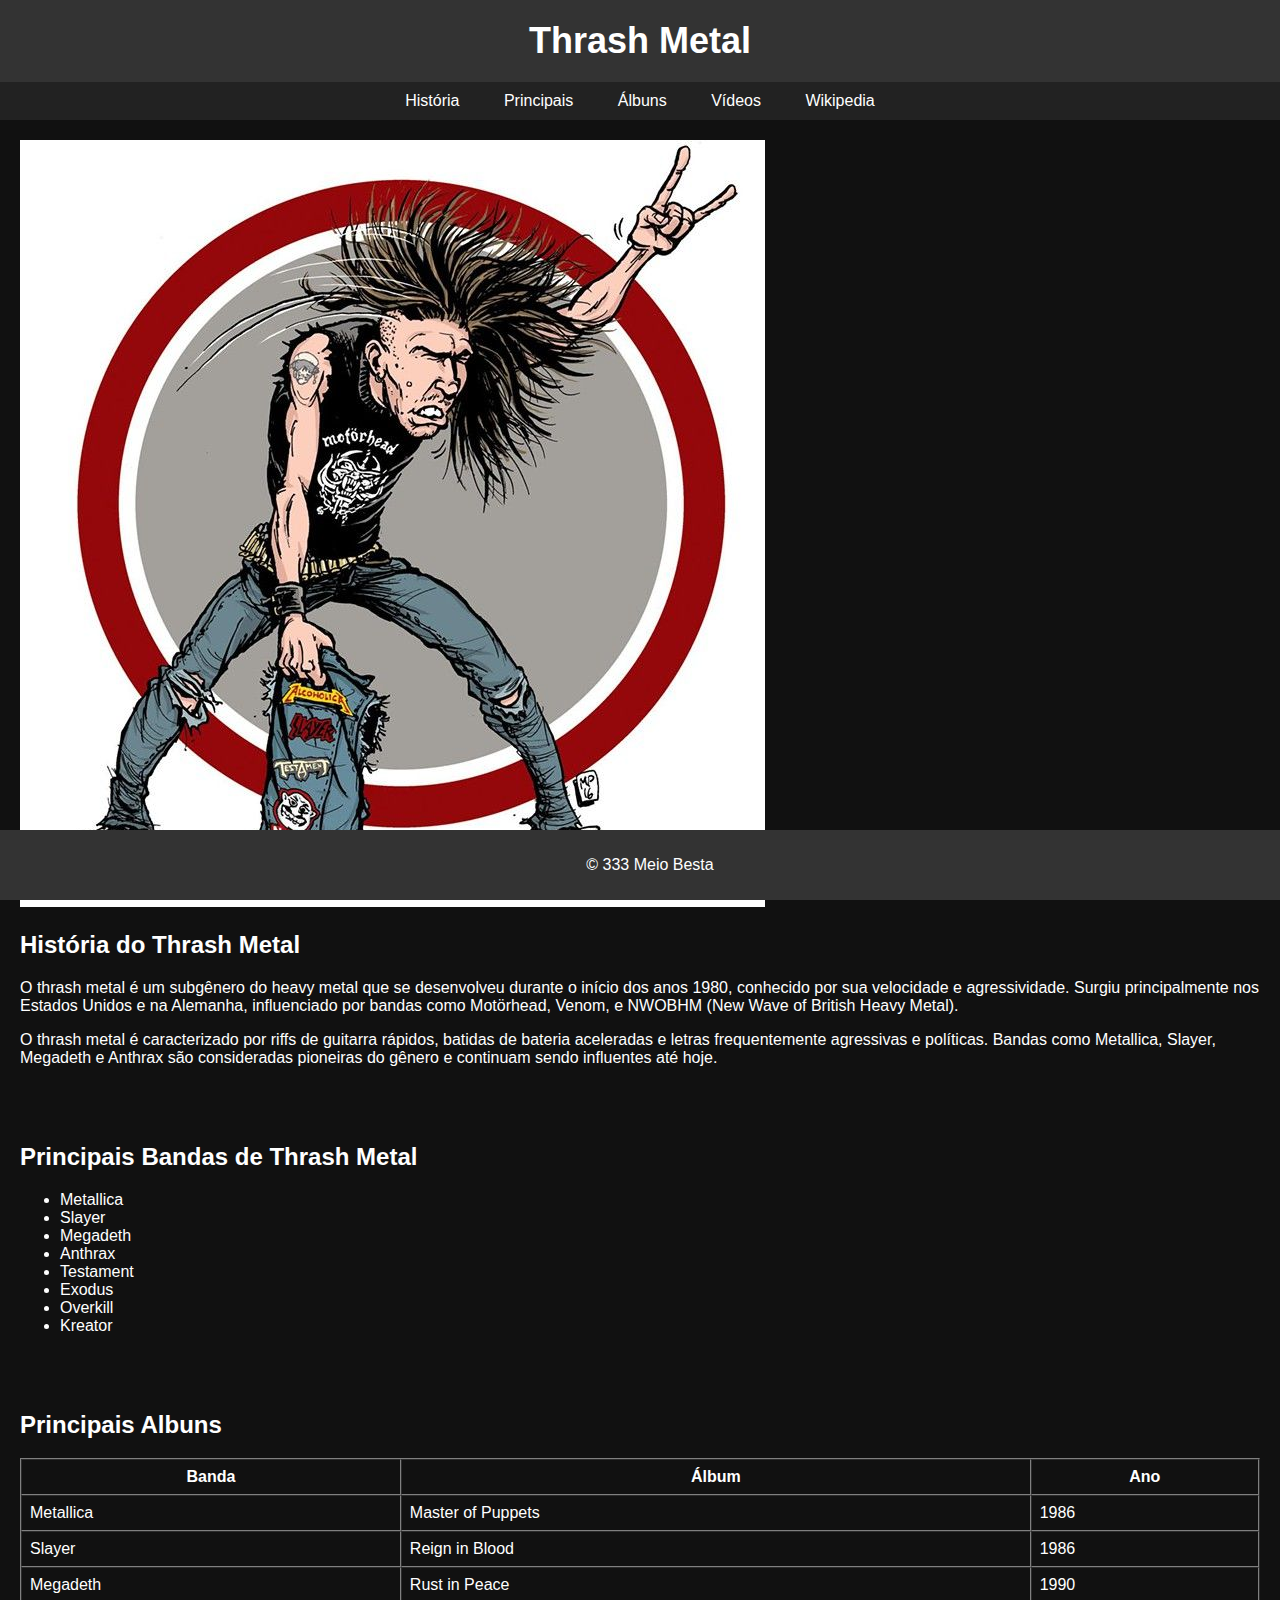
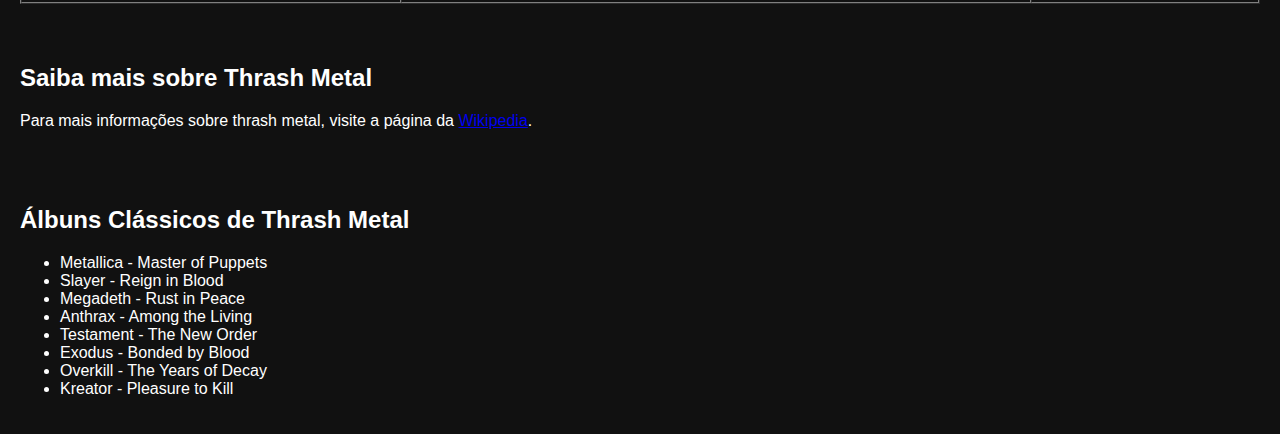
<file: HTML/index.html>
<!DOCTYPE html>
<html lang="en">
<head>
    <meta charset="UTF-8">
    <meta name="viewport" content="width=device-width, initial-scale=1.0">
    <title>Thrash Metal</title>
    <style>
        body {
            font-family: Arial, sans-serif;
            margin: 0;
            padding: 0;
            background-color: #111;
            color: #fff;
        }
        header {
            background-color: #333;
            padding: 20px;
            text-align: center;
        }
        h1 {
            margin: 0;
            font-size: 36px;
        }
        nav {
            text-align: center;
            padding: 10px 0;
            background-color: #222;
        }
        nav a {
            text-decoration: none;
            color: #fff;
            padding: 10px 20px;
        }
        nav a:hover {
            background-color: #444;
        }
        section {
            padding: 20px;
			
        }
        footer {
            background-color: #333;
            text-align: center;
            padding: 10px;
            position: fixed;
            bottom: 0;
            width: 100%;
        }
        img Metal{
            text-align: center;
        }
        
    </style>
</head>
<body>

<header>
    <h1>Thrash Metal</h1>
	
</header>

<nav>
    <a href="#history">História</a>
    <a href="#principaisBandas">Principais</a>
    <a href="#albums">Álbuns</a>
    <a href="#videos">Vídeos</a>
    <a href="https://en.wikipedia.org/wiki/Thrash_metal" target="_blank">Wikipedia</a>
</nav>

<section id="history">
    <div>
        <img id="Metal" src="Metal.jpg" alt="Metal">
    </div>

    <h2>História do Thrash Metal</h2>
    <p>O thrash metal é um subgênero do heavy metal que se desenvolveu durante o início dos anos 1980, conhecido por sua velocidade e agressividade. Surgiu principalmente nos Estados Unidos e na Alemanha, influenciado por bandas como Motörhead, Venom, e NWOBHM (New Wave of British Heavy Metal).</p>
    <p>O thrash metal é caracterizado por riffs de guitarra rápidos, batidas de bateria aceleradas e letras frequentemente agressivas e políticas. Bandas como Metallica, Slayer, Megadeth e Anthrax são consideradas pioneiras do gênero e continuam sendo influentes até hoje.</p>
</section>

<section id="bands">
    <h2>Principais Bandas de Thrash Metal</h2>
    <ul>
        <li>Metallica</li>
        <li>Slayer</li>
        <li>Megadeth</li>
        <li>Anthrax</li>
        <li>Testament</li>
        <li>Exodus</li>
        <li>Overkill</li>
        <li>Kreator</li>
    </ul>
</section>
<section id="principaisBandas">
    <h2>Principais Albuns</h2> 
    <table border="1" cellspacing="0" cellpadding="8" width="100%">
        <thead>
            <tr>
                <th>Banda</th>
                <th>Álbum</th>
                <th>Ano</th>
            </tr>
        </thead>
        <tbody>
            <tr>
                <td>Metallica</td>
                <td>Master of Puppets</td>
                <td>1986</td>
            </tr>
            <tr>
                <td>Slayer</td>
                <td>Reign in Blood</td>
                <td>1986</td>
            </tr>
            <tr>
                <td>Megadeth</td>
                <td>Rust in Peace</td>
                <td>1990</td>
            </tr>
        </tbody>
    </table>
</section>
<section id="learn-more">
    <h2>Saiba mais sobre Thrash Metal</h2>
    <p>Para mais informações sobre thrash metal, visite a página da <a href="https://en.wikipedia.org/wiki/Thrash_metal" target="_blank">Wikipedia</a>.</p>
</section> 
<section id="albums">
    <h2>Álbuns Clássicos de Thrash Metal</h2>
    <ul>
        <li>Metallica - Master of Puppets</li>
        <li>Slayer - Reign in Blood</li>
        <li>Megadeth - Rust in Peace</li>
        <li>Anthrax - Among the Living</li>
        <li>Testament - The New Order</li>
        <li>Exodus - Bonded by Blood</li>
        <li>Overkill - The Years of Decay</li>
        <li>Kreator - Pleasure to Kill</li>
    </ul>
</section>



<footer>
    <p>&copy; 333 Meio Besta</p>
</footer>

</body>
</html>
</file>
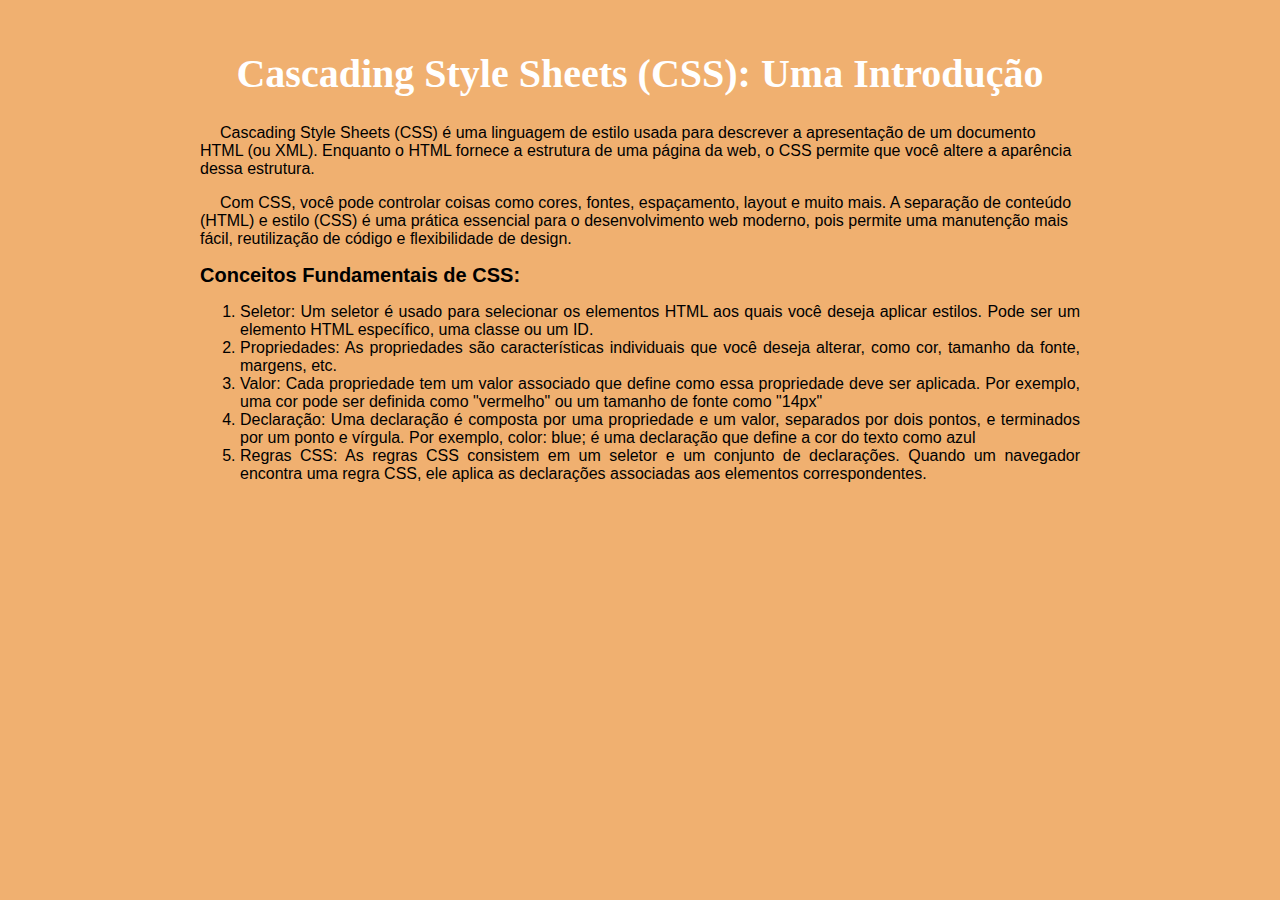
<file: Lista 5 - CSS/index.html>
<!DOCTYPE html>
<html lang="en">
<head>
    <meta charset="UTF-8">
    <meta name="viewport" content="width=device-width, initial-scale=1.0">
    <link rel="stylesheet" href="main.css">
</head>
<body  >
    <h1 class="title">Cascading Style Sheets (CSS): Uma Introdução</h1>

    <p>
        Cascading Style Sheets (CSS) é uma linguagem de estilo usada para descrever a apresentação de
        um documento HTML (ou XML). Enquanto o HTML fornece a estrutura de uma página da web,
        o CSS permite que você altere a aparência dessa estrutura.
    </p>

    <p>
        Com CSS, você pode controlar coisas como cores, fontes, espaçamento, layout e muito mais. A
        separação de conteúdo (HTML) e estilo (CSS) é uma prática essencial para o desenvolvimento
        web moderno, pois permite uma manutenção mais fácil, reutilização de código e flexibilidade
        de design.
    </p>

    <span class="title-intro"><strong>Conceitos Fundamentais de CSS:</strong></span>
    <ol>
        
        <li>
            Seletor: Um seletor é usado para selecionar os elementos HTML aos quais você deseja
            aplicar estilos. Pode ser um elemento HTML específico, uma classe ou um ID.
        </li>
        <li>
            Propriedades: As propriedades são características individuais que você deseja alterar,
            como cor, tamanho da fonte, margens, etc.
        </li>
        <li>
            Valor: Cada propriedade tem um valor associado que define como essa propriedade
            deve ser aplicada. Por exemplo, uma cor pode ser definida como "vermelho" ou um
            tamanho de fonte como "14px"
        </li>
        <li>
            Declaração: Uma declaração é composta por uma propriedade e um valor, separados
            por dois pontos, e terminados por um ponto e vírgula. Por exemplo, color: blue; é uma
            declaração que define a cor do texto como azul
        </li>
        <li>
            Regras CSS: As regras CSS consistem em um seletor e um conjunto de declarações.
            Quando um navegador encontra uma regra CSS, ele aplica as declarações associadas aos
            elementos correspondentes.
        </li>
    </ol>
</body>
</html>
</file>
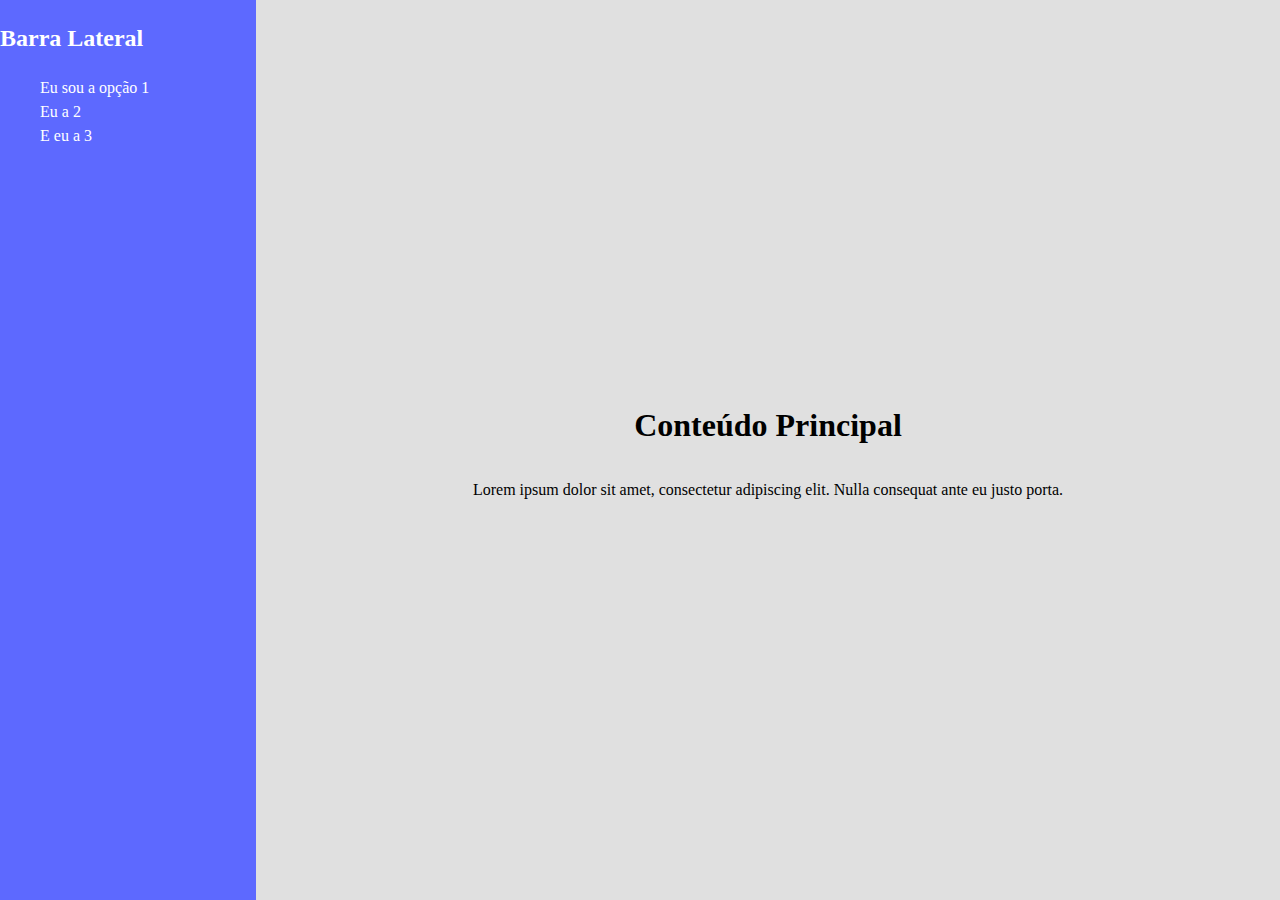
<file: Lista 6 -CSS/index.html>
<!DOCTYPE html>
<html lang="en">
<head>
    <meta charset="UTF-8">
    <meta name="viewport" content="width=device-width, initial-scale=1.0">
    <title>Atividade 6</title>
    <link rel="stylesheet" href="main.css">
</head>
<body>
    <div class="sidebar">
        <h2>Barra Lateral</h2>
        <ul>
            <li><a href="#">Eu sou a opção 1</a></li>
            <li><a href="#">Eu a  2</a></li>
            <li><a href="#">E eu a 3</a></li>
        </ul>
    </div>
    <div class="main-content">
        <h1>Conteúdo Principal</h1>
        <p>Lorem ipsum dolor sit amet, consectetur adipiscing elit. Nulla consequat ante eu justo porta.</p>
    </div>
</body>
</html>
</file>
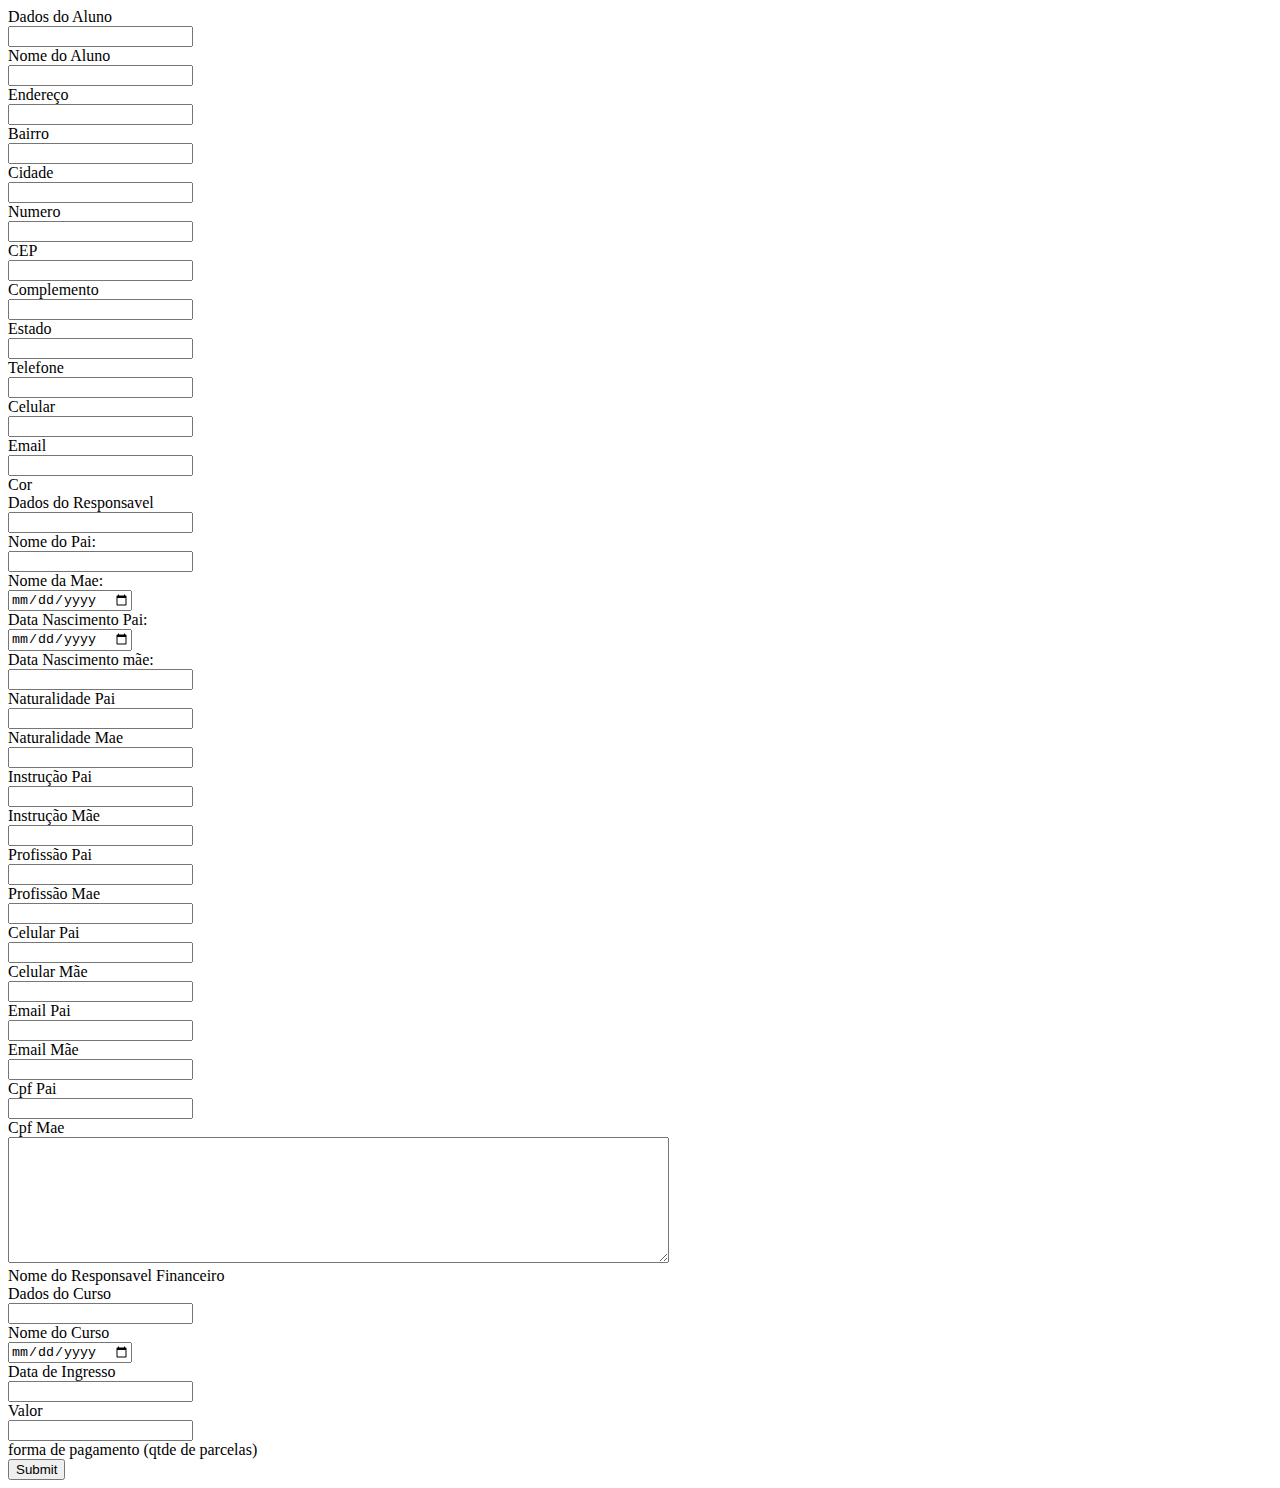
<file: Lista4 Formularios/index.html>
<!DOCTYPE html>
<html lang="en">
<head>
    <meta charset="UTF-8">
    <meta name="viewport" content="width=device-width, initial-scale=1.0">
    <title>Form Curso</title>
    <link rel="stylesheet" href="C:\Users\Dark Wizard\OneDrive - Raccoon Informatica\Documentos\Facens\3 Semestre\Linguagens\HTML\Forms\css">
</head>
<body>
    
    <div class="container">
        <div class="text">
           Dados do Aluno
        </div>
        <form action="https://660f5a7f356b87a55c513ac5.mockapi.io/:endpoint" method="POST">
           <div class="form-row">
              <div class="input-data">
                 <input type="text" name="nome" required>
                 <div class="underline"></div>
                 <label for="">Nome do Aluno</label>
              </div>
              <div class="input-data">
                 <input type="text" required name="endereco">
                 <div class="underline"></div>
                 <label for="">Endereço</label>
              </div>
           </div>
           <div class="form-row">
              <div class="input-data">
                 <input type="text" required name="bairro"> 
                 <div class="underline"></div>
                 <label for="">Bairro</label>
              </div>
              <div class="input-data">
                 <input type="text" required name="cidade">
                 <div class="underline"></div>
                 <label for="">Cidade</label>
              </div>
           </div>
           <div class="form-row">
            <div class="input-data">
               <input type="text" required name="numero">
               <div class="underline"></div>
               <label for="">Numero</label>
            </div>
            <div class="input-data">
               <input type="text" required name="cep">
               <div class="underline"></div>
               <label for="">CEP</label>
            </div>
         </div>
         <div class="form-row">
            <div class="input-data">
               <input type="text" required name="complemento">
               <div class="underline"></div>
               <label for="">Complemento</label>
            </div>
            <div class="input-data">
               <input type="text" required name="estado">
               <div class="underline"></div>
               <label for="">Estado</label>
            </div>
         </div>
         <div class="form-row">
            <div class="input-data">
               <input type="text" required name="telefone">
               <div class="underline"></div>
               <label for="">Telefone</label>
            </div>
            <div class="input-data">
               <input type="text" required name="celular">
               <div class="underline"></div>
               <label for="">Celular</label>
            </div>
         </div>

         <div class="form-row">
            <div class="input-data">
               <input type="text" required name="email">
               <div class="underline"></div>
               <label for="">Email</label>
            </div>
            <div class="input-data">
               <input type="text" required name="cor">
               <div class="underline"></div>
               <label for="">Cor</label>
            </div>
         </div>
         <div class="text">
            Dados do Responsavel
         </div>

         <div class="form-row">
            <div class="input-data">
               <input type="text" required name="nomePai">
               <div class="underline"></div>
               <label for="">Nome do Pai:</label>
            </div>
            <div class="input-data">
               <input type="text" required name="nomeMae">
               <div class="underline"></div>
               <label for="">Nome da Mae:</label>
            </div>
         </div>

         <div class="form-row">
            <div class="input-data">
               <input type="date" required name="nascPai">
               <div class="underline"></div>
               <label for="">Data Nascimento Pai:</label>
            </div>
            <div class="input-data">
               <input type="date" required name="nascMae">
               <div class="underline"></div>
               <label for="">Data Nascimento mãe:</label>
            </div>
         </div>

         <div class="form-row">
            <div class="input-data">
               <input type="text" required name="natuPai">
               <div class="underline"></div>
               <label for="">Naturalidade Pai</label>
            </div>
            <div class="input-data">
               <input type="text" required name="natuMae">
               <div class="underline"></div>
               <label for="">Naturalidade Mae</label>
            </div>
         </div>

         <div class="form-row">
            <div class="input-data">
               <input type="text" required name="instruPai">
               <div class="underline"></div>
               <label for="">Instrução Pai</label>
            </div>
            <div class="input-data">
               <input type="text" required name="instruMae">
               <div class="underline"></div>
               <label for="">Instrução Mãe</label>
            </div>
         </div>

         <div class="form-row">
            <div class="input-data">
               <input type="text" required name="profiPai"> 
               <div class="underline"></div>
               <label for="">Profissão Pai</label>
            </div>
            <div class="input-data">
               <input type="text" required name="profiMae">
               <div class="underline"></div>
               <label for="">Profissão Mae</label>
            </div>
         </div>

         <div class="form-row">
            <div class="input-data">
               <input type="text" required name="cellPai">
               <div class="underline"></div>
               <label for="">Celular Pai</label>
            </div>
            <div class="input-data">
               <input type="text" required name="cellMae">
               <div class="underline"></div>
               <label for="">Celular Mãe</label>
            </div>
         </div>

         <div class="form-row">
            <div class="input-data">
               <input type="text" required name="emailPai">
               <div class="underline"></div>
               <label for="">Email Pai</label>
            </div>
            <div class="input-data">
               <input type="text" required name="emailMae">
               <div class="underline"></div>
               <label for="">Email Mãe</label>
            </div>
         </div>

         <div class="form-row">
            <div class="input-data">
               <input type="text" required name="cpfPai">
               <div class="underline"></div>
               <label for="">Cpf Pai</label>
            </div>
            <div class="input-data">
               <input type="text" required name="cpfMae">
               <div class="underline"></div>
               <label for="">Cpf Mae</label>
            </div>
         </div>

         <div class="form-row">
            <div class="input-data textarea">
               <textarea rows="8" cols="80" required name="respfinanceiro"></textarea>
               <div class="underline"></div>
               <label for="">Nome do Responsavel Financeiro</label>
            </div>
            
         </div>


         <div class="text">
            Dados do Curso
         </div>

         <div class="form-row">
            <div class="input-data">
               <input type="text" required name="nomeCurso">
               <div class="underline"></div>
               <label for="">Nome do Curso</label>
            </div>
            <div class="input-data">
               <input type="date" required name="dataIngresso">
               <div class="underline"></div>
               <label for="">Data de Ingresso</label>
            </div>
         </div>

         <div class="form-row">
            <div class="input-data">
               <input type="text" required name="valor">
               <div class="underline"></div>
               <label for="">Valor</label>
            </div>
            <div class="input-data">
               <input type="text" required name="formapgto">
               <div class="underline"></div>
               <label for="">forma de pagamento (qtde de parcelas)</label>
            </div>
         </div>



         <div class="form-row submit-btn">
            <div class="input-data">
               <div class="inner"></div>
               <input type="hidden" id="curso" name="idCurso" value="curso2">
               <input type="submit" value="Submit">
            </div>
         </div>
        </form>
        </div>


</body>
</html>
</file>
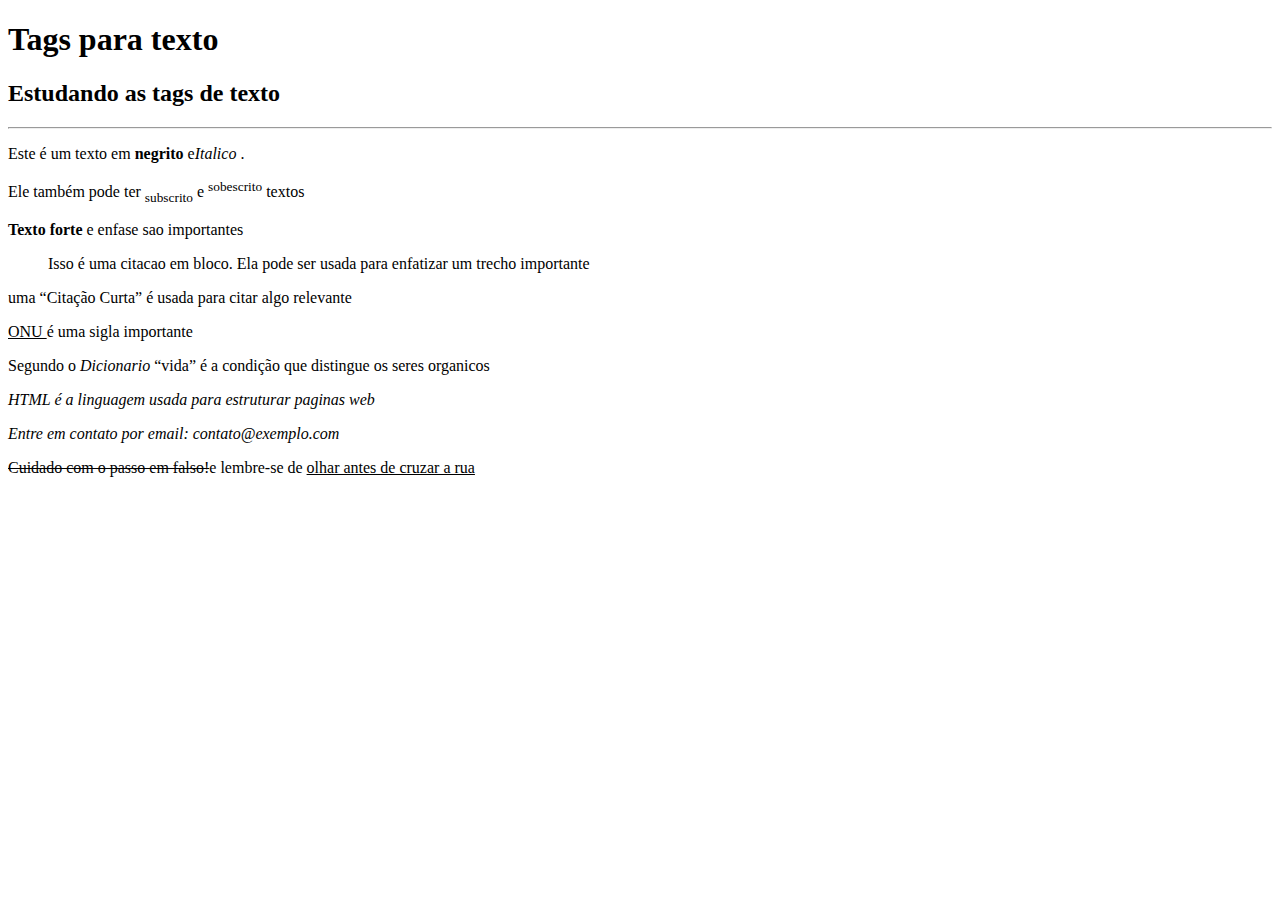
<file: HTML/ex1/index.html>
<!DOCTYPE html>
<html lang="en">
<head>
    <meta charset="UTF-8">
    <meta name="viewport" content="width=device-width, initial-scale=1.0">
    <title>Atividade</title>
</head>
<body>
    <h1>Tags para texto</h1>
    <h2>Estudando as tags de texto</h2>
    <hr>
    <p>Este é um texto em <strong>negrito</strong> e<i>Italico</i> .</p>
    <p>Ele também pode ter <sub> subscrito</sub>  e <sup> sobescrito</sup>  textos</p>
    <p><strong>Texto forte</strong> e enfase sao importantes </p>
    <blockquote>
        <p>Isso é uma citacao em bloco. Ela pode ser usada para enfatizar um trecho importante</p>
    </blockquote>
    <p> uma <q>Citação Curta</q> é usada para citar algo relevante </p>
    <p> <u> ONU </u>  é uma sigla importante</p>
    <p>Segundo o <i>Dicionario</i> <q>vida</q> é a condição que distingue os seres organicos</p>
    <p><i>HTML é a linguagem usada para estruturar paginas web</i></p>
    <p><i>Entre em contato por email: contato@exemplo.com</i></p>
    <p><s>Cuidado com o passo em falso!</s>e lembre-se de <u>olhar antes de cruzar a rua</u></p>
</body>
</html>
</file>
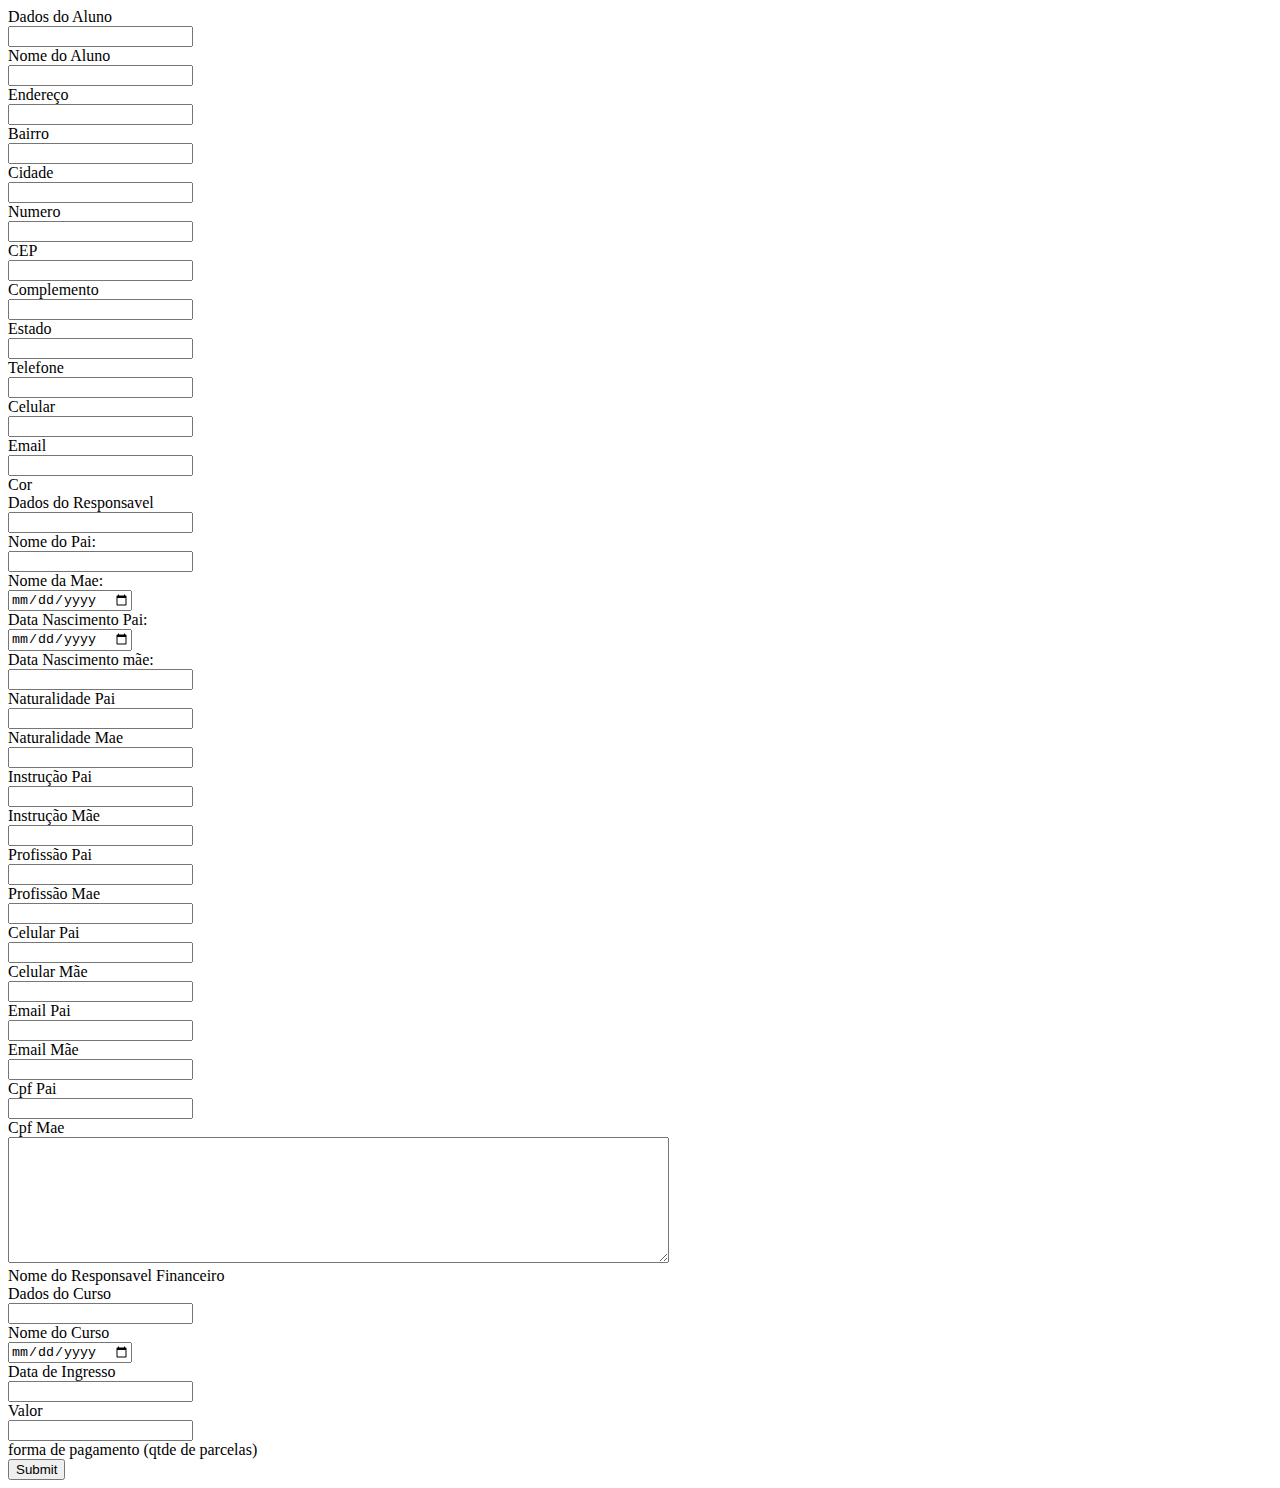
<file: Lista4 Formularios/index2.html>
<!DOCTYPE html>
<html lang="en">
<head>
    <meta charset="UTF-8">
    <meta name="viewport" content="width=device-width, initial-scale=1.0">
    <title>Form Curso</title>
    <link rel="stylesheet" href="C:\Users\Dark Wizard\OneDrive - Raccoon Informatica\Documentos\Facens\3 Semestre\Linguagens\HTML\Forms\css">
</head>
<body>
    
    <div class="container">
        <div class="text">
           Dados do Aluno
        </div>
        <form action="https://660f5a7f356b87a55c513ac5.mockapi.io/:endpoint" method="POST">
           <div class="form-row">
              <div class="input-data">
                 <input type="text" name="nome" required>
                 <div class="underline"></div>
                 <label for="">Nome do Aluno</label>
              </div>
              <div class="input-data">
                 <input type="text" required name="endereco">
                 <div class="underline"></div>
                 <label for="">Endereço</label>
              </div>
           </div>
           <div class="form-row">
              <div class="input-data">
                 <input type="text" required name="bairro"> 
                 <div class="underline"></div>
                 <label for="">Bairro</label>
              </div>
              <div class="input-data">
                 <input type="text" required name="cidade">
                 <div class="underline"></div>
                 <label for="">Cidade</label>
              </div>
           </div>
           <div class="form-row">
            <div class="input-data">
               <input type="text" required name="numero">
               <div class="underline"></div>
               <label for="">Numero</label>
            </div>
            <div class="input-data">
               <input type="text" required name="cep">
               <div class="underline"></div>
               <label for="">CEP</label>
            </div>
         </div>
         <div class="form-row">
            <div class="input-data">
               <input type="text" required name="complemento">
               <div class="underline"></div>
               <label for="">Complemento</label>
            </div>
            <div class="input-data">
               <input type="text" required name="estado">
               <div class="underline"></div>
               <label for="">Estado</label>
            </div>
         </div>
         <div class="form-row">
            <div class="input-data">
               <input type="text" required name="telefone">
               <div class="underline"></div>
               <label for="">Telefone</label>
            </div>
            <div class="input-data">
               <input type="text" required name="celular">
               <div class="underline"></div>
               <label for="">Celular</label>
            </div>
         </div>

         <div class="form-row">
            <div class="input-data">
               <input type="text" required name="email">
               <div class="underline"></div>
               <label for="">Email</label>
            </div>
            <div class="input-data">
               <input type="text" required name="cor">
               <div class="underline"></div>
               <label for="">Cor</label>
            </div>
         </div>
         <div class="text">
            Dados do Responsavel
         </div>

         <div class="form-row">
            <div class="input-data">
               <input type="text" required name="nomePai">
               <div class="underline"></div>
               <label for="">Nome do Pai:</label>
            </div>
            <div class="input-data">
               <input type="text" required name="nomeMae">
               <div class="underline"></div>
               <label for="">Nome da Mae:</label>
            </div>
         </div>

         <div class="form-row">
            <div class="input-data">
               <input type="date" required name="nascPai">
               <div class="underline"></div>
               <label for="">Data Nascimento Pai:</label>
            </div>
            <div class="input-data">
               <input type="date" required name="nascMae">
               <div class="underline"></div>
               <label for="">Data Nascimento mãe:</label>
            </div>
         </div>

         <div class="form-row">
            <div class="input-data">
               <input type="text" required name="natuPai">
               <div class="underline"></div>
               <label for="">Naturalidade Pai</label>
            </div>
            <div class="input-data">
               <input type="text" required name="natuMae">
               <div class="underline"></div>
               <label for="">Naturalidade Mae</label>
            </div>
         </div>

         <div class="form-row">
            <div class="input-data">
               <input type="text" required name="instruPai">
               <div class="underline"></div>
               <label for="">Instrução Pai</label>
            </div>
            <div class="input-data">
               <input type="text" required name="instruMae">
               <div class="underline"></div>
               <label for="">Instrução Mãe</label>
            </div>
         </div>

         <div class="form-row">
            <div class="input-data">
               <input type="text" required name="profiPai"> 
               <div class="underline"></div>
               <label for="">Profissão Pai</label>
            </div>
            <div class="input-data">
               <input type="text" required name="profiMae">
               <div class="underline"></div>
               <label for="">Profissão Mae</label>
            </div>
         </div>

         <div class="form-row">
            <div class="input-data">
               <input type="text" required name="cellPai">
               <div class="underline"></div>
               <label for="">Celular Pai</label>
            </div>
            <div class="input-data">
               <input type="text" required name="cellMae">
               <div class="underline"></div>
               <label for="">Celular Mãe</label>
            </div>
         </div>

         <div class="form-row">
            <div class="input-data">
               <input type="text" required name="emailPai">
               <div class="underline"></div>
               <label for="">Email Pai</label>
            </div>
            <div class="input-data">
               <input type="text" required name="emailMae">
               <div class="underline"></div>
               <label for="">Email Mãe</label>
            </div>
         </div>

         <div class="form-row">
            <div class="input-data">
               <input type="text" required name="cpfPai">
               <div class="underline"></div>
               <label for="">Cpf Pai</label>
            </div>
            <div class="input-data">
               <input type="text" required name="cpfMae">
               <div class="underline"></div>
               <label for="">Cpf Mae</label>
            </div>
         </div>

         <div class="form-row">
            <div class="input-data textarea">
               <textarea rows="8" cols="80" required name="respfinanceiro"></textarea>
               <div class="underline"></div>
               <label for="">Nome do Responsavel Financeiro</label>
            </div>
            
         </div>


         <div class="text">
            Dados do Curso
         </div>

         <div class="form-row">
            <div class="input-data">
               <input type="text" required name="nomeCurso">
               <div class="underline"></div>
               <label for="">Nome do Curso</label>
            </div>
            <div class="input-data">
               <input type="date" required name="dataIngresso">
               <div class="underline"></div>
               <label for="">Data de Ingresso</label>
            </div>
         </div>

         <div class="form-row">
            <div class="input-data">
               <input type="text" required name="valor">
               <div class="underline"></div>
               <label for="">Valor</label>
            </div>
            <div class="input-data">
               <input type="text" required name="formapgto">
               <div class="underline"></div>
               <label for="">forma de pagamento (qtde de parcelas)</label>
            </div>
         </div>



         <div class="form-row submit-btn">
            <div class="input-data">
               <div class="inner"></div>
               <input type="hidden" id="curso" name="idCurso" value="curso2">
               <input type="submit" value="Submit">
            </div>
         </div>
        </form>
        </div>


</body>
</html>
</file>
<file: Lista 5 - CSS/main.css>
body {
     
    background-color: #f0b070;
    font-family: 'Arial';
    margin: 50px 200px;
   
}


.title {
    text-align: center;
    font-size: 40px;
    color: white;
    font-family: 'Lucida Sans';
}

.title:hover {
    background-color: black;
}

p {
    text-indent: 20px;
}

.title-intro {
    font-weight: bold;  
    font-size: 20px; 
}

ol   {
    text-align: justify;
}
</file>
<file: Lista 6 -CSS/main.css>
.sidebar {
    position: fixed;
    float: left;
    width: 20%;
    height: 100vh;  
    background-color: #5d69ff; 
    color: #fff;
    line-height: 1.5;
   
}

ul {
    list-style-type: none !important;
}

 
.main-content {
    float: right;
    width: 80%;
    height: 100vh;  
    background-color: #e0e0e0;  
    display: flex;
    flex-direction: column;
    justify-content: center;  
    align-items: center; 
}

body {
    width: 100%;
    margin: 0;
}

a {
    text-decoration: none; 
    color: white;  
}
</file>
